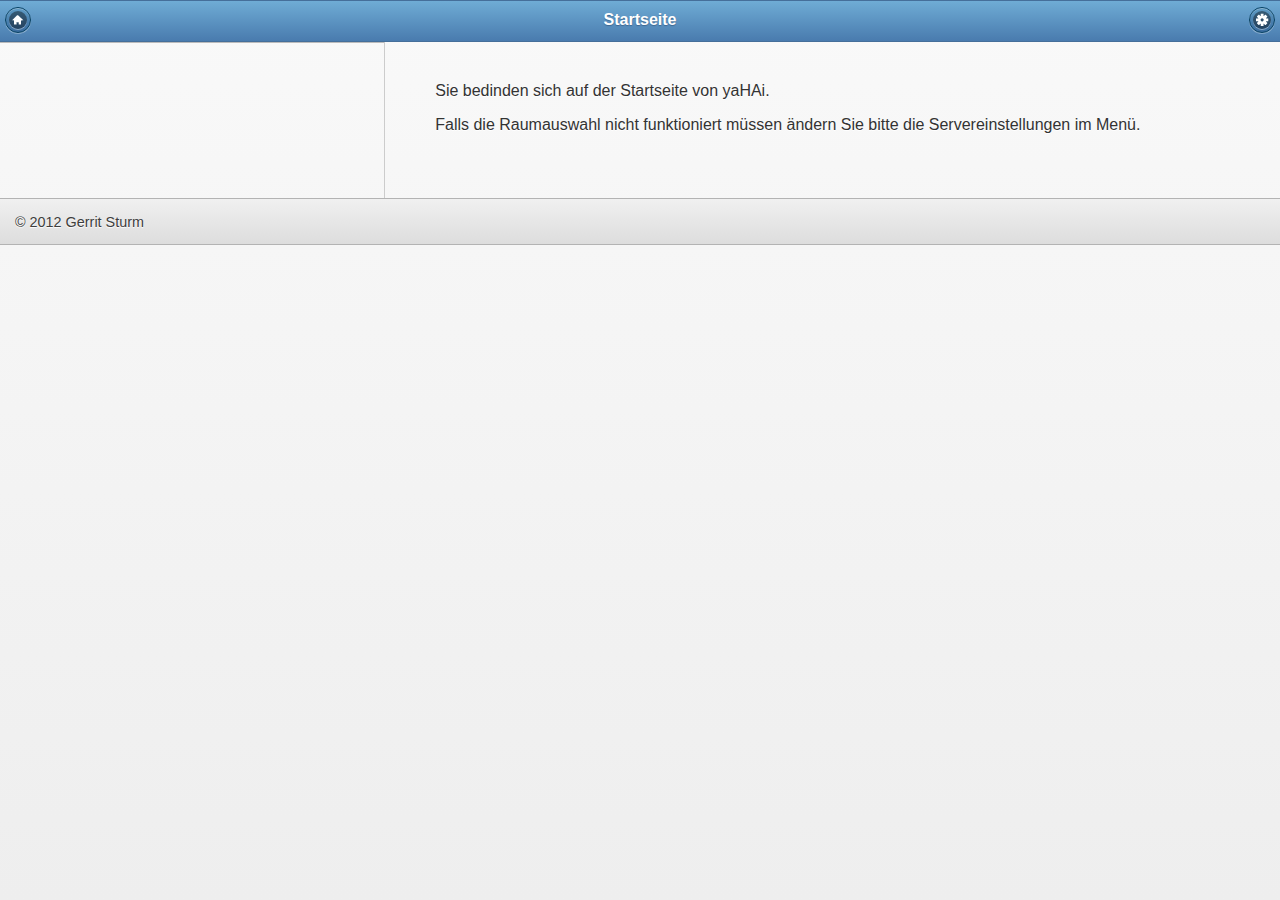
<file: www/index.html>
<!DOCTYPE html>
<!--
Platz fuer Kommentare
-->
<html>
  <head> 
	<meta http-equiv="Content-Type" content="text/html; charset=UTF-8" />
	<title>yaHAi</title>
	<meta name="viewport" content="width=device-width, initial-scale=1"> 
	<link href="css/jquery.mobile.css" rel="stylesheet" type="text/css" /> 
	<link href="css/split-view.css" rel="stylesheet" type="text/css" /> 
	<link rel="apple-touch-icon" href="icon.png" />
	<script src="js/jquery.js"></script> 
	<script src="js/jquery.base64.js"></script>
	<script src="js/jquery.mobile.js"></script> 
	<script src="js/user.js"></script>
	</head> 
	<body>
	
		<div data-role="page" class="type-interior" id="pageHome">
			<div data-role="header" data-theme="b">
				<h1>Startseite</h1>
				<a href="#pageHome" data-icon="home" data-iconpos="notext" data-direction="reverse">Startseite</a>
				<a href="#pageConfig" data-icon="gear" data-iconpos="notext" data-rel="dialog" data-transition="slidedown">Einstellungen</a>
			</div>
			<div data-role="content">
				<div class="content-primary" id="primaryHome">
					<p>Sie bedinden sich auf der Startseite von yaHAi.</p>
					<p>Falls die Raumauswahl nicht funktioniert müssen ändern Sie bitte die Servereinstellungen im Men&uuml;.</p>

				</div>
				<div class="content-secondary">
					<div data-role="collapsible" data-collapsed="true" data-theme="b" data-content-theme="d">
						<h3>Raum w&auml;hlen</h3>
						<ul data-role="listview" data-theme="c" data-dividertheme="d" class="rooms"></ul>
					</div>
				</div>
			</div>
			<div data-role="footer" class="footer-test" data-theme="c">
				<p>&copy; 2012 Gerrit Sturm</p>
			</div>
		</div>

		<div data-role="page" class="type-interior" id="pageConfig">
			<div data-role="header" data-theme="b">
				<h1>Einstellungen</h1>
			</div>
			<div data-role="content">
				<div class="content" id="primaryConfig">
				<form action="#" method="post" data-ajax="false">
					<div data-role="collapsible" data-content-theme="c">
					<h3>Allgemein</h3>
						<div data-role="fieldcontain">
							<label for="serverPrefix">Prefix:</label>
							<input type="text" name="serverPrefix" id="serverPrefix" value="" />
						</div>
					</div>
					<div data-role="collapsible" data-content-theme="c">
					<h3>Server</h3>
						<div data-role="fieldcontain">
							<label for="serverAddress">Adresse:</label>
							<input type="text" name="serverAddress" id="serverAddress" value=""  />
						</div>	
						<div data-role="fieldcontain">
							<label for="serverPort">Port:</label>
							<input type="text" name="serverPort" id="serverPort" value=""  />
						</div>	
						<div data-role="fieldcontain">
							<label for="serverUsername">Benutzer:</label>
							<input type="text" name="serverUsername" id="serverUsername" value=""  />
						</div>	
						<div data-role="fieldcontain">
							<label for="serverPassword">Passwort:</label>
							<input type="password" name="serverPassword" id="serverPassword" value=""  />
						</div>	
						<a href="#" data-role="button" data-theme="c" id="serverTest">Testen</a>
						<div data-role="collapsible" data-content-theme="" id="serverTestLog" data-collapsed="false"></div>
					</div>				
					<a data-role="button" data-icon="delete" data-rel="back" data-inline="true" id="cancelConfig">Abbrechen</a>
					<button type="submit" data-icon="delete" name="submit" value="submit" data-inline="true" data-theme="b" id="saveConfig">Submit</button>
				</form>
				</div>
			</div>

		</div>
	
	</body> 
	<script>
	
	init();
//	$.mobile.initializePage();
	longPoll();
	</script> 
</html>
</file>
<file: www/css/split-view.css>
/* jqm docs css

Beware: lots of last-minute CSS going on in here 
cobblers, shoes, 
*/

body { background: #dddddd; }
.ui-mobile .type-home .ui-content { margin: 0; background: #e5e5e5 url(../images/jqm-sitebg.png) top center repeat-x; }
.ui-mobile #jqm-homeheader { padding: 40px 10px 0; text-align: center;  margin: 0 auto; }
.ui-mobile #jqm-homeheader h1 { margin: 0 0 ; }
.ui-mobile #jqm-homeheader p { margin: .3em 0 0; line-height: 1.3; font-size: .9em; font-weight: bold; color: #666; }

/* .ui-mobile .jqm-themeswitcher { margin: 10px 25px 10px 10px;  } */

h5 { margin-top:1em; font-size:.9em; }
h2 { margin:1.2em 0 .4em 0; }
p code { font-size:1.2em; font-weight:bold; } 
h4 code {font-size:1.2em; font-weight:bold; }

dt { font-weight: bold; margin: 2em 0 .5em; }
dt code, dd code { font-size:1.3em; line-height:150%; }
pre { white-space: pre; white-space: pre-wrap; word-wrap: break-word; }

#jqm-homeheader img { width: 235px; }
img { max-width: 100%; }

/* fluid images moved from jquery.mobile.core.css*/
.ui-mobile img {
	max-width: 100%;
}

.ui-header .jqm-home { top: 0; }
nav { margin: 0; }



p.intro {
	font-size: .96em;
	line-height: 1.3;
		border-top: 1px solid #75ae18;
		border-bottom: 0;
		background: none;
		margin: 1.5em 0;
		padding: 1.5em 15px 0;
}
p.intro strong {
	color:  #558e08;
}
.footer-test {
	visibility: visible;

}
.footer-test p {
	margin-left:15px;
	font-weight: normal;
	font-size: .9em;
}

.type-interior .content-secondary {
	border-right: 0;
	border-left: 0;
	margin: 10px -15px 0;
	background: #fff;
	border-top: 1px solid #ccc;
}
.type-home .ui-content {
	margin-top: 5px;
	overflow: hidden;
	position: relative;
}
.type-interior .ui-content {
	padding-bottom: 0;
}
.content-secondary .ui-collapsible {
	padding: 10px 15px;
}
.content-secondary .ui-collapsible-inset {
	margin: 0;
}
.content-secondary .ui-collapsible-content {
	padding: 0;
	background: none;
}
.content-secondary .ui-listview {
	margin: 0;
}
/* new API additions */

dt {  
	margin: 35px 0 15px 0; 
	background-color:#ddd; 
	font-weight:normal;
}
dt code { 
	display:inline-block; 
	font-weight:bold;
	color:#56A00E; 
	padding:3px 7px; 
	margin-right:10px; 
	background-color:#fff; 
}
dd { 
	margin-bottom:10px; 
}
dd .default { font-weight:bold; }
dd pre { 
	margin:0 0 0 0; 
}
dd code { font-weight: normal; }
dd pre code { 
	margin:0; 
	border:none; 
	font-weight:normal; 
	font-size:100%; 
	background-color:transparent; 
}
dd h4 { margin:15px 0 0 0; }
		
.localnav {
	margin:0 0 20px 0;
	overflow:hidden;
}
.localnav li {
	float:left;
}
.localnav .ui-btn-inner { 
	padding: .6em 10px; 
	font-size:80%; 
}

/* custom dialog for the photos sharing */
.ui-dialog.dialog-actionsheet .ui-dialog-contain {
	margin-top: 0;
}

/* popup examples */
.type-interior .ui-popup-container .ui-content { padding: 15px !important; }

/* F bar theme - just for the docs overview headers */
.ui-bar-f {
	border: 1px solid #56A00E;
	background: 			#74b042;
	color: 					#fff;
	font-weight: bold;
	text-shadow: 0 1px 1px #335413;	
	background-image: -webkit-gradient(linear, left top, left bottom, from(#74b042), to(#56A00E)); /* Saf4+, Chrome */
	background-image: -webkit-linear-gradient(#74b042, #56A00E); /* Chrome 10+, Saf5.1+ */
	background-image:    -moz-linear-gradient(#74b042, #56A00E); /* FF3.6 */
	background-image:     -ms-linear-gradient(#74b042, #56A00E); /* IE10 */
	background-image:      -o-linear-gradient(#74b042, #56A00E); /* Opera 11.10+ */
	background-image:         linear-gradient(#74b042, #56A00E);		
}
.ui-bar-f, 
.ui-bar-f input, 
.ui-bar-f select, 
.ui-bar-f textarea, 
.ui-bar-f button {
	font-family: Helvetica, Arial, sans-serif /*{global-font-family}*/;
}

.ui-bar-f,
.ui-bar-f .ui-link-inherit {
	color: 					#fff;
}
.ui-bar-f .ui-link {
	color: 					#fff;
	font-weight: bold;
}
.ui-btn-up-f {
	border: 1px solid 		#3B6F07;
	background: 			#56A00E;
	font-weight: bold;
	color: 					#fff;
	text-shadow: 0 1px 1px #234403;
	background-image: -webkit-gradient(linear, left top, left bottom, from(#74b042), to(#56A00E)); /* Saf4+, Chrome */
	background-image: -webkit-linear-gradient(#74b042, #56A00E); /* Chrome 10+, Saf5.1+ */
	background-image:    -moz-linear-gradient(#74b042, #56A00E); /* FF3.6 */
	background-image:     -ms-linear-gradient(#74b042, #56A00E); /* IE10 */
	background-image:      -o-linear-gradient(#74b042, #56A00E); /* Opera 11.10+ */
	background-image:         linear-gradient(#74b042, #56A00E);
}
.ui-btn-up-f a.ui-link-inherit {
	color: 					#fff;
}
.ui-btn-hover-f {
	border: 1px solid 		#3B6F07;
	background: 			#6EBC1F;
	font-weight: bold;
	color: 					#fff;
	text-shadow: 0 1px 1px #234403;
	background-image: -webkit-gradient(linear, left top, left bottom, from(#8FC963), to(#6EBC1F)); /* Saf4+, Chrome */
	background-image: -webkit-linear-gradient(#8FC963, #6EBC1F); /* Chrome 10+, Saf5.1+ */
	background-image:    -moz-linear-gradient(#8FC963, #6EBC1F); /* FF3.6 */
	background-image:     -ms-linear-gradient(#8FC963, #6EBC1F); /* IE10 */
	background-image:      -o-linear-gradient(#8FC963, #6EBC1F); /* Opera 11.10+ */
	background-image:         linear-gradient(#8FC963, #6EBC1F);
}
.ui-btn-hover-f a.ui-link-inherit {
	color: 					#fff;
}
.ui-btn-down-f {
	border: 1px solid 		#3B6F07;
	background: 			#3d3d3d;
	font-weight: bold;
	color: 					#fff;
	text-shadow: 0 1px 1px #234403;
	background-image: -webkit-gradient(linear, left top, left bottom, from(#56A00E), to(#64A234)); /* Saf4+, Chrome */
	background-image: -webkit-linear-gradient(#56A00E, #64A234); /* Chrome 10+, Saf5.1+ */
	background-image:    -moz-linear-gradient(#56A00E, #64A234); /* FF3.6 */
	background-image:     -ms-linear-gradient(#56A00E, #64A234); /* IE10 */
	background-image:      -o-linear-gradient(#56A00E, #64A234); /* Opera 11.10+ */
	background-image:         linear-gradient(#56A00E, #64A234);
}
.ui-btn-down-f a.ui-link-inherit {
	color: 					#fff;
}
.ui-btn-up-f,
.ui-btn-hover-f,
.ui-btn-down-f {
	font-family: Helvetica, Arial, sans-serif;
	text-decoration: none;
}

/* docs site layout */

	.ui-field-contain input.ui-input-text, 
	.ui-field-contain textarea.ui-input-text, 
	.ui-field-contain .ui-input-search { width: 98%; display: inline-block; } 

@media all and (min-width: 650px){
	.ui-field-contain input.ui-input-text, 
	.ui-field-contain textarea.ui-input-text, 
	.ui-field-contain .ui-input-search { width: 73%; display: inline-block; } 

	.footer-test {
		visibility: visible;
	}

	.type-home .ui-content {
		margin-top: 5px;
	}
	.ui-mobile #jqm-homeheader {
		max-width: 340px;
	}
/*
	.ui-mobile .jqm-themeswitcher {
		float: right;
	}
*/
	p.intro {
		margin: 2em 0;
	}
	.type-home .ui-content,
	.type-interior > .ui-content {
		padding: 0;
		background: url(../images/px-ccc.gif) 50% 0 repeat-y;
	}
	.type-interior > .ui-content {
		background-position: 45%;
		overflow: hidden;
	}
	.content-secondary {
		text-align: left;
		float: left;
		width: 45%;
		background: none;
	}
	.content-secondary,
	.type-interior .content-secondary {
		margin: 30px 0 20px 2%;
		padding: 20px 4% 0 0;
			background: none;
					border-top: none;
	}
	.type-index .content-secondary {
		padding: 0;
	}
	.content-secondary .ui-collapsible {
		margin: 0;
		padding: 0;
	}
	.content-secondary .ui-collapsible-content {
		border-left: none;
		border-right: none;
	}
	.type-index .content-secondary .ui-listview {
		margin: 0;
	}

	.ui-mobile #jqm-homeheader {
		padding: 0;
	}
	.content-primary {
		width: 45%;
		float: right;
		margin-top: 30px;
		margin-right: 1%;
		padding-right: 1%;
	}
	.content-primary ul:first-child {
		margin-top: 0;
	}
	/* collapsible non-inset example */
	.content-primary .ui-collapsible-content ul:first-child {
		margin-top: -10px;
	}
	.content-secondary h2 {
		position: absolute;
		left: -9999px;
	}
	.type-interior .content-primary {
		padding: 1.5em 6% 3em 0;
		margin: 0;
	}
	/* fix up the collapsibles - expanded on desktop */
	.content-secondary .ui-collapsible-inset {
		margin-bottom: -1px;
	}
	.content-secondary .ui-collapsible-heading {
		display: none;
	}
	.content-secondary .ui-collapsible-contain {
		margin:0;
	}
	.content-secondary .ui-collapsible-content {
		display: block;
		margin: 0;
		padding: 0;
	}
	.type-interior  .content-secondary .ui-li-divider {
		padding-top: 1em;
		padding-bottom: 1em;
	}
	.type-interior .content-secondary {
		margin: 0;
		padding: 0;
	}
	
}
@media all and (min-width: 650px){
	.type-home .ui-content {
		background-position: 39%;
	}
	.content-secondary {
		width: 34%;
	}
	.content-primary {
		width: 56%;
		padding-right: 1%;
	}	
	.type-interior > .ui-content {
		background-position: 34%;
	}
}

@media all and (min-width: 1200px){
	.type-home .ui-content{
		background-position: 38.5%;
	}
	.type-interior > .ui-content {
		background-position: 30%;
	}
	.content-secondary {
		width: 30%;
		padding-right:6%;
		margin: 30px 0 20px 5%;
	}
	.type-interior .content-secondary {
		margin: 0;
		padding: 0;
	}
	.content-primary {
		width: 50%;
		margin-right: 5%;
		padding-right: 3%;
	}
	.type-interior .content-primary {
		width: 60%;
	}
}

/* reset for popup examples */
.type-interior .ui-popup.ui-content,
.type-interior .ui-popup .ui-content {
	background-position: 0 0;
	background-repeat: no-repeat;
	overflow: visible;
}
/* iframe style for browsers that don't support HTML5 seamless attribute */
.ui-popup iframe[seamless] {
	background-color: transparent;
	border: none;
	padding: 0;
	overflow: hidden;
}

/* tables documenting enum-type settings */

.enum-value {
	vertical-align: top;
	white-space: nowrap;
}
</file>
